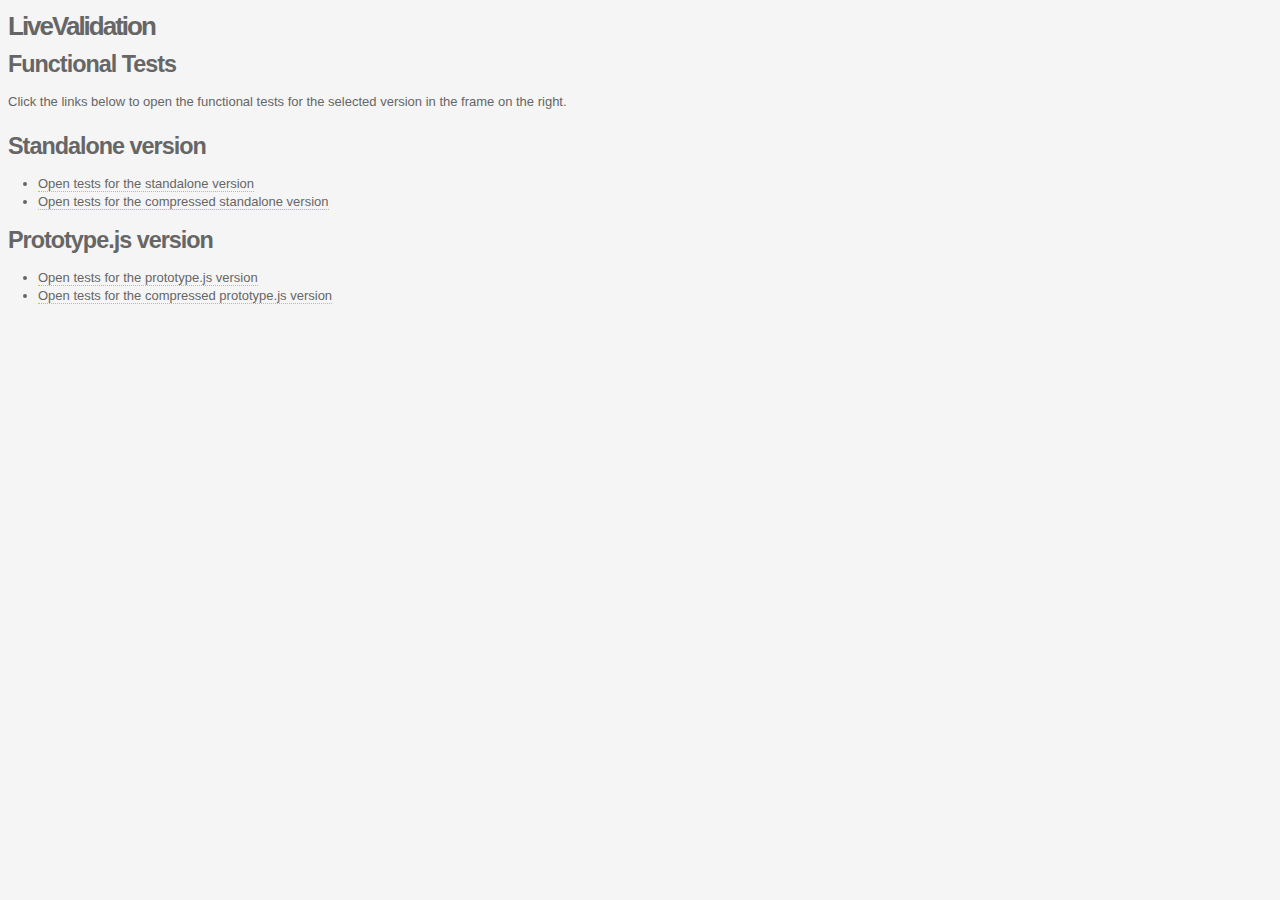
<file: test/functional/index.html>
<!DOCTYPE html PUBLIC "-//W3C//DTD XHTML 1.0 Transitional//EN"
        "http://www.w3.org/TR/xhtml1/DTD/xhtml1-transitional.dtd">
<html xmlns="http://www.w3.org/1999/xhtml" xml:lang="en" lang="en">
<head>
  <title>LiveValidation Unit test menu</title>
  <meta http-equiv="content-type" content="text/html; charset=utf-8" />
  <link rel="stylesheet" href="../css/standard.css" type="text/css" />
  <style type="text/css" >
    body { background-color: #f5f5f5; }
    a { color: #666666; }
  </style>
</head>
<body>

  <h1>LiveValidation</h1>
  <h2>Functional Tests</h2>

  <p>Click the links below to open the functional tests for the selected version in the frame on the right.</p>

  <h2>Standalone version</h2>
  <ul>
    <li><a href="livevalidation_standalone_functional_tests.html" target="test">Open tests for the standalone version</a></li>
    <li><a href="livevalidation_standalone_compressed_functional_tests.html" target="test">Open tests for the compressed standalone version</a></li>
  </ul>

  <h2>Prototype.js version</h2>
  <ul>
    <li><a href="livevalidation_prototype_functional_tests.html" target="test">Open tests for the prototype.js version</a></li>
    <li><a href="livevalidation_prototype_compressed_functional_tests.html" target="test">Open tests for the compressed prototype.js version</a></li>
  </ul>


</body>
</html>
</file>
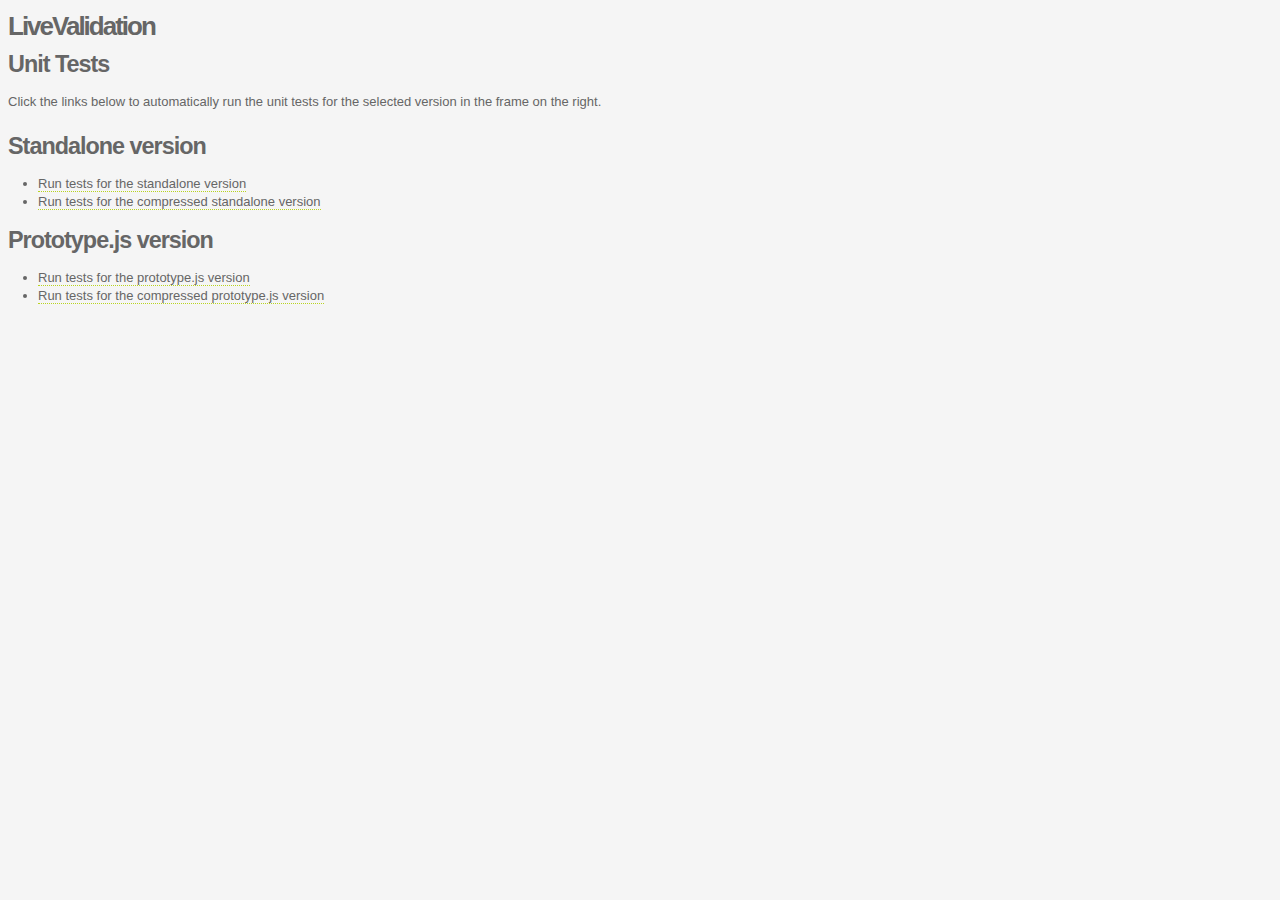
<file: test/unit/index.html>
<!DOCTYPE html PUBLIC "-//W3C//DTD XHTML 1.0 Transitional//EN"
        "http://www.w3.org/TR/xhtml1/DTD/xhtml1-transitional.dtd">
<html xmlns="http://www.w3.org/1999/xhtml" xml:lang="en" lang="en">
<head>
  <title>LiveValidation Unit test menu</title>
  <meta http-equiv="content-type" content="text/html; charset=utf-8" />
  <link rel="stylesheet" href="../css/standard.css" type="text/css" />
  <style type="text/css" >
    body { background-color: #f5f5f5; }
    a { color: #666666; }
  </style>
</head>
<body>

  <h1>LiveValidation</h1>
  <h2>Unit Tests</h2>

  <p>Click the links below to automatically run the unit tests for the selected version in the frame on the right.</p>
  
  <h2>Standalone version</h2>
  <ul>
    <li><a href="livevalidation_standalone_unit_tests.html" target="test">Run tests for the standalone version</a></li>
		<li><a href="livevalidation_standalone_compressed_unit_tests.html" target="test">Run tests for the compressed standalone version</a></li>
  </ul>

  <h2>Prototype.js version</h2>
  <ul>
    <li><a href="livevalidation_prototype_unit_tests.html" target="test">Run tests for the prototype.js version</a></li>
    <li><a href="livevalidation_prototype_compressed_unit_tests.html" target="test">Run tests for the compressed prototype.js version</a></li>
	</ul>


</body>
</html>
</file>
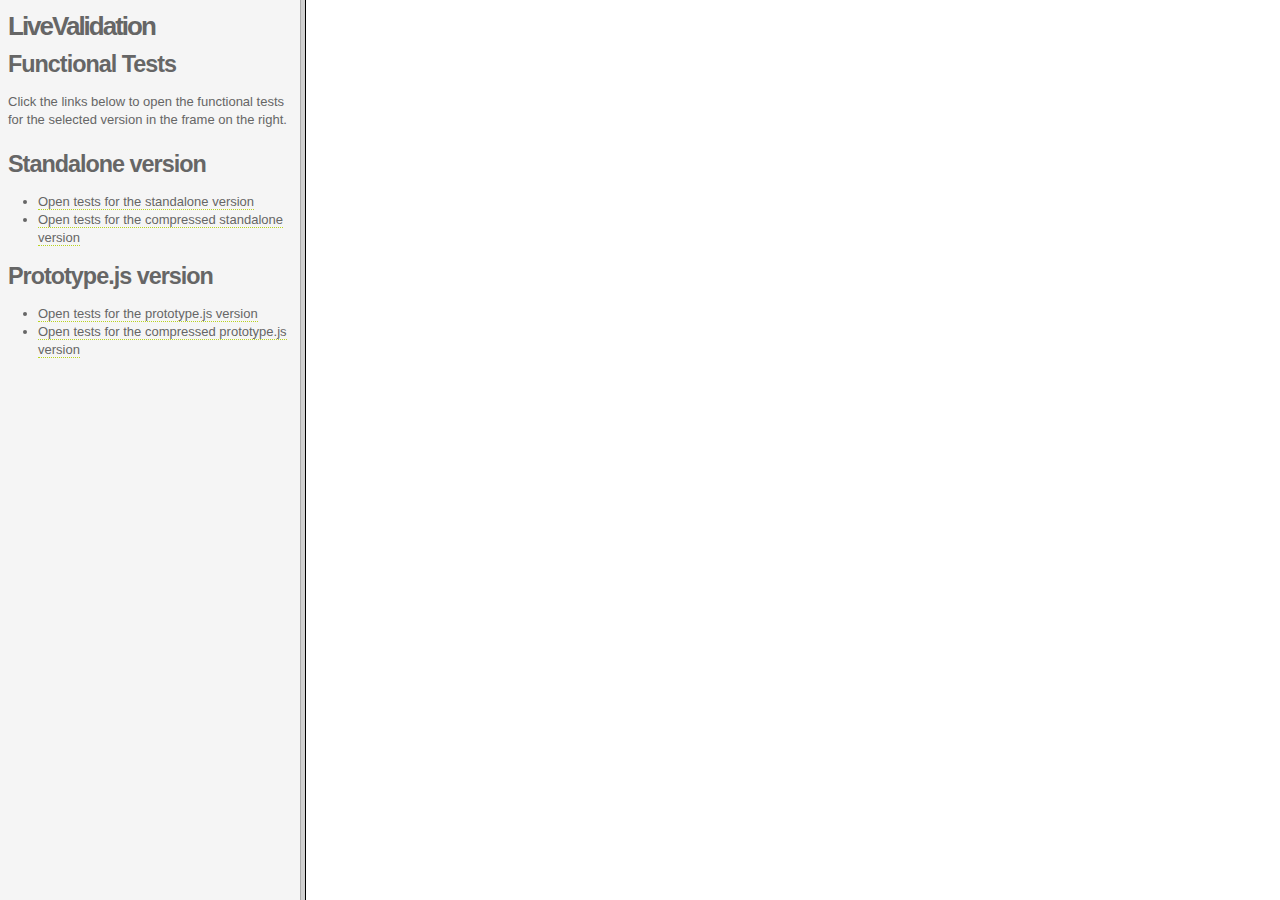
<file: test/run_functional_tests.html>
<!DOCTYPE html PUBLIC "-//W3C//DTD XHTML 1.0 Frameset//EN" 
  "http://www.w3.org/TR/xhtml1/DTD/xhtml1-frameset.dtd">
<html xmlns="http://www.w3.org/1999/xhtml" xml:lang="en" lang="en">
  <head>
    <meta http-equiv="Content-type" content="text/html; charset=utf-8" />
    <title>LiveValidation Functional Tests</title>
  </head>

  <frameset cols="300,*">
    <frame name="menu" src="functional/index.html" />
    <frame name="test" />
  </frameset>

  <noframes>
    <body>
      Hellooooooooooo!
    </body>
  </noframes>

</html>
</file>
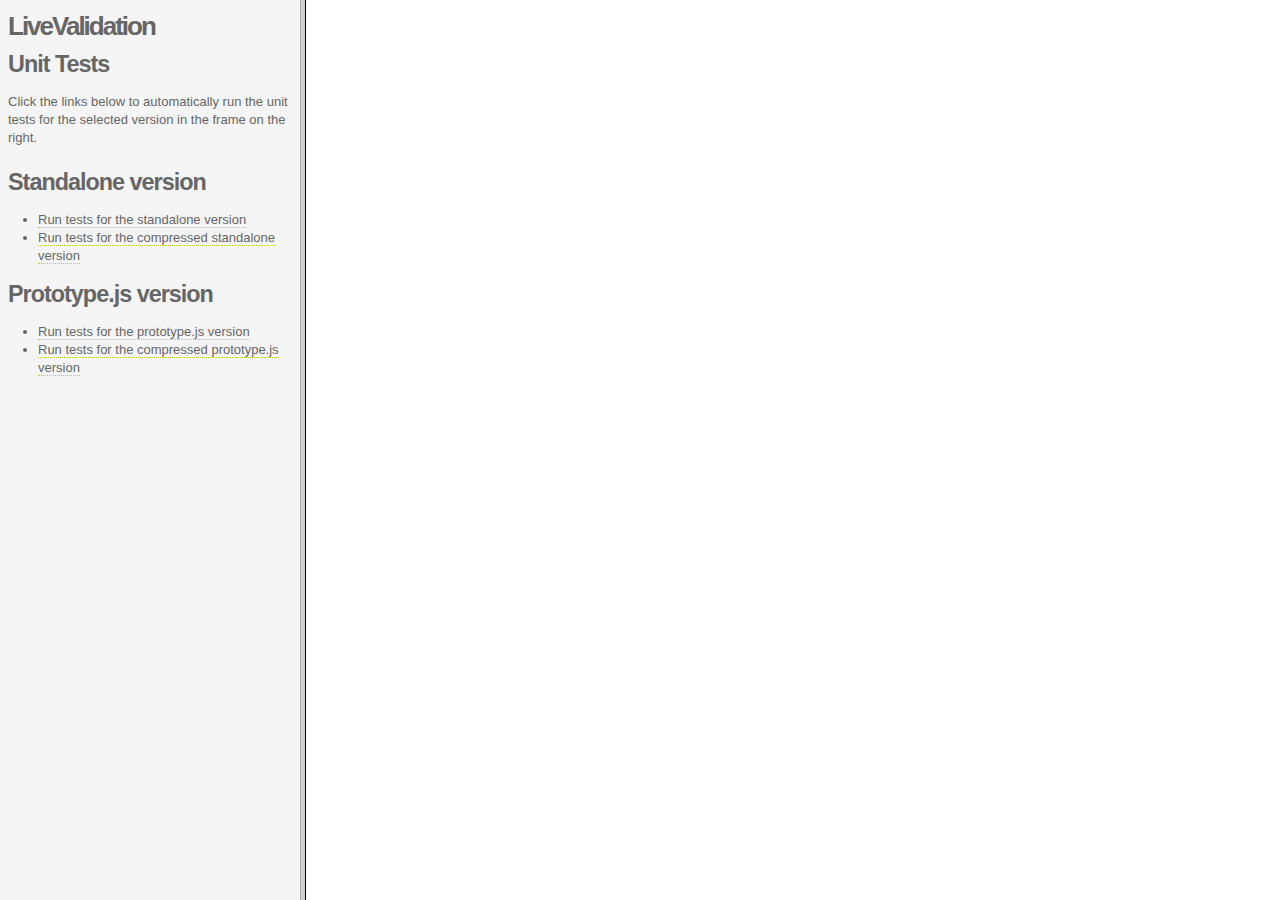
<file: test/run_unit_tests.html>
<!DOCTYPE html PUBLIC "-//W3C//DTD XHTML 1.0 Frameset//EN" 
  "http://www.w3.org/TR/xhtml1/DTD/xhtml1-frameset.dtd">
<html xmlns="http://www.w3.org/1999/xhtml" xml:lang="en" lang="en">
  <head>
    <meta http-equiv="Content-type" content="text/html; charset=utf-8" />
    <title>LiveValidation Unit Tests</title>
  </head>

  <frameset cols="300,*">
    <frame name="menu" src="unit/index.html" />
    <frame name="test" />
  </frameset>

  <noframes>
    <body>
      Hellooooooooooo!
    </body>
  </noframes>

</html>
</file>
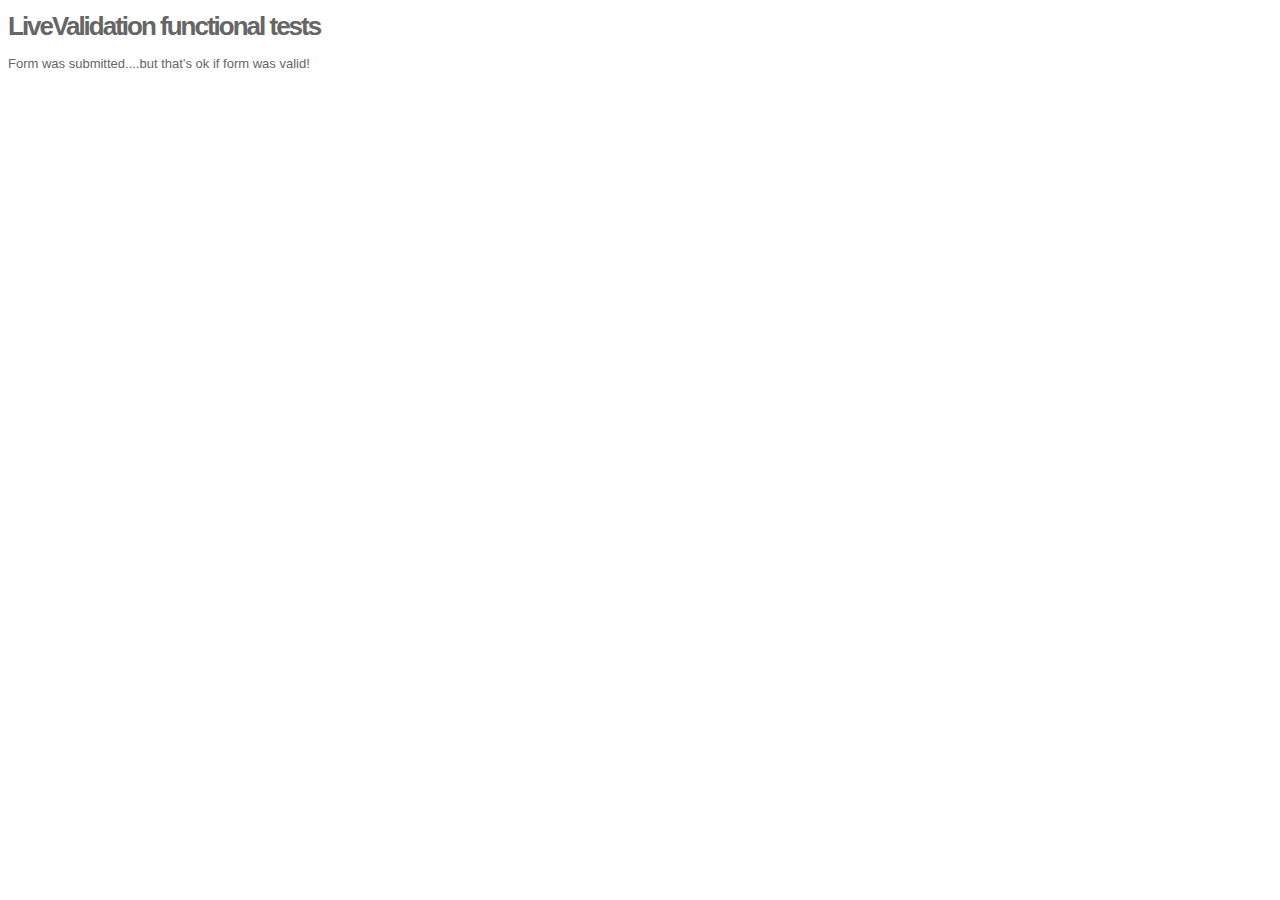
<file: test/functional/livevalidation_functional_tests_submit_to_me.html>
<!DOCTYPE html PUBLIC "-//W3C//DTD XHTML 1.0 Transitional//EN"
        "http://www.w3.org/TR/xhtml1/DTD/xhtml1-transitional.dtd">
<html xmlns="http://www.w3.org/1999/xhtml" xml:lang="en" lang="en">
<head>
  <title>LiveValidation functional tests form submitted</title>
  <meta http-equiv="content-type" content="text/html; charset=utf-8" />
  <link rel="stylesheet" href="../css/standard.css" type="text/css" />
  <link rel="stylesheet" href="../css/test.css" type="text/css" />
</head>
<body>
  <h1>LiveValidation functional tests</h1>
  <div id="testlog">Form was submitted....but that&rsquo;s ok if form was valid!</div>
</body>
</html>
</file>
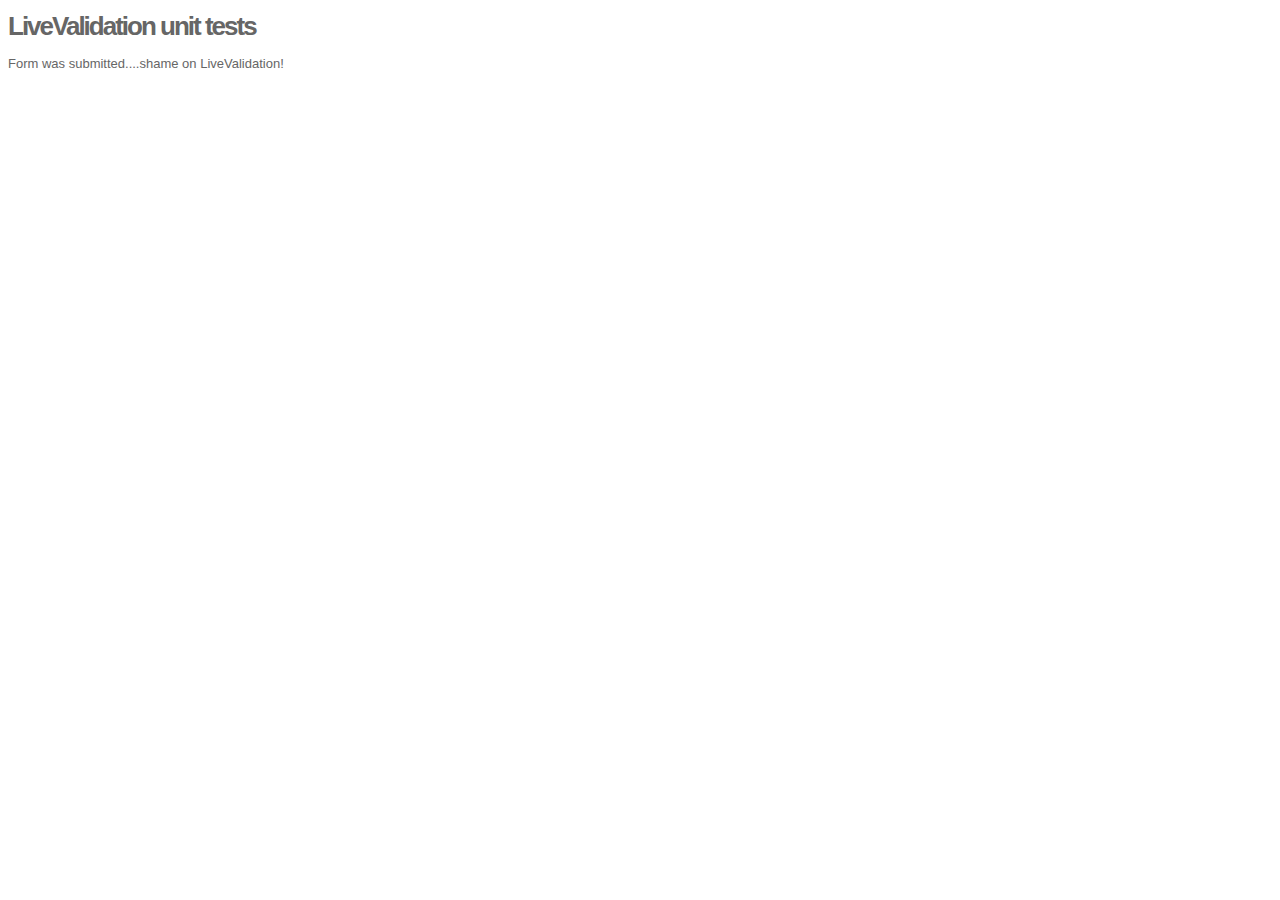
<file: test/unit/livevalidation_unit_tests_submit_to_me.html>
<!DOCTYPE html PUBLIC "-//W3C//DTD XHTML 1.0 Transitional//EN"
        "http://www.w3.org/TR/xhtml1/DTD/xhtml1-transitional.dtd">
<html xmlns="http://www.w3.org/1999/xhtml" xml:lang="en" lang="en">
<head>
  <title>LiveValidation unit tests form submitted</title>
  <meta http-equiv="content-type" content="text/html; charset=utf-8" />
  <link rel="stylesheet" href="../css/standard.css" type="text/css" />
  <link rel="stylesheet" href="../css/test.css" type="text/css" />
</head>
<body>
  <h1>LiveValidation unit tests</h1>
  <div id="testlog">Form was submitted....shame on LiveValidation!</div>
</body>
</html>
</file>
<file: test/css/standard.css>
/******************************* standard stuff *************************************/

body{
  font-family: arial, helvetica, sans-serif;
  font-size:   13px;
  line-height: 18px;
  color: #666666;
}

h1 { font-size: 200%; letter-spacing: -2px; margin-bottom: 20px; }

h2 { font-size: 180%; letter-spacing: -1px; margin-bottom: 20px; }

h3 { font-size: 150%; letter-spacing: -1px; margin-bottom: 20px; }

h4 { font-size: 120%; letter-spacing: -1px; margin-bottom: 20px; font-weight:bold;}

a { 
  outline:none;
  color: #B9D420;
  text-decoration: none;
  border-bottom: 1px dotted #B9D420;
}
a:visited { color: #B9D420; }
a:hover { 
  /*color: #ffffff; 
  background-color:#ff5398;*/
  color: #009900;
  border-bottom: 1px solid; 
}

strong {
  font-weight:bold;
}

em {
  font-style: italic;
}

p {
  margin: 0.5em 0;
  padding-bottom: 0.5em;
}

blockquote {
    color:#888888;
    text-indent:37px;
    background:transparent url(../images/generic/blockquote.png) top left no-repeat;
}

cite {
  font-weight: bold;
}

pre {
  padding: 10px;
  font-size: 11px;
  background-color:#f7f7f7;
  padding:2%;
  border:1px solid #e3e3e3;
  margin:0;
  line-height:140%;
 
  /* make lines wrap in pre tag - browser specific so not valid css - lousy browsers */
  white-space: pre-wrap;       /* css-3 */
  white-space: -moz-pre-wrap;  /* Mozilla, since 1999 */
  white-space: -pre-wrap;      /* Opera 4-6 */
  white-space: -o-pre-wrap;    /* Opera 7 */
  word-wrap: break-word;       /* Internet Explorer 5.5+ */
}

code {
  font-family: monaco,"lucida console","courier new",courier,serif;
  font-size-adjust: none;    
  font-stretch: normal;
  font-style: normal;
  font-variant: normal;
  font-weight: normal;
  line-height: normal;
}


/******************************** link helpers **************************************/

/** .doGoodLink (green) **/

a.doGoodLink, a.doGoodLink:visited {
  color:#67B335;
  text-decoration: none;
  border-bottom: 1px dotted #67B335;
}

a.doGoodLink:hover { 
  background:#67B335;
  color:#ffffff;
}

/** .doBadLink (red) **/

a.doBadLink, a.doBadLink:visited {
  color:#ff0000;
  text-decoration: none;
  border-bottom: 1px dotted #ff0000;
}

a.doBadLink:hover { 
  color:#ffffff;
	background: #ff0000;
}


/*********************************** forms *****************************************/

label { font-weight: bold; }

input, select {
  width:100px;
}

input, textarea, select {
  border:1px solid #aaaaaa;
  padding:2px;
  background:#ffffff url(../images/generic/inputBg.gif) top left no-repeat;
  margin-top:2px;
}

input.checkbox {
  width:15px;
  background:none;
  border:0;
}

input.radio_button {
  width:15px;
  background:none;
  border:0;
}

input.small, select.small {
  width:50px;
}

input.large, select.large {
  width:200px;
}

input.extra_large, select.extra_large {
  width:300px;
}

input:hover, textarea:hover, select:hover {
  border:1px solid #888888;
}

input:active, textarea:active, select:active {
  border:1px solid #888888;
}

input.submit {
  background:#ffffff url(../images/generic/submitBg.png) -20px 0 no-repeat;
  color:#ffffff;
}

input.submit:hover {
  
  cursor: pointer;
}

textarea {
  width:300px;
  height: 200px;
}

textarea.deep {
  height:350px;
}

textarea.shallow {
  height:50px;
}

fieldset {
  background:#f7f7f7;
  padding:2%;
  border:1px solid #e3e3e3;
  margin:0;
}

legend {
  font-weight:bold;
  font-size: 120%; 
  letter-spacing: -1px;
  color:#666666;
}

/******************************** images ****************************************/

img {
  padding:2px;
  border: 2px solid #cccccc;
  background-color: #eeeeee;
}

/******************************** tables ***************************************/

table {
  border: 1px solid #999999;
}

thead {
  color: #ffffff;
  background: #999999 url(../images/generic/theadBg.jpg) top left repeat-x;
  border-bottom: 1px solid #999999;
}

tr.odd { background-color: #eeeeee; }

th, td {
  padding:3px;
  border-right: 1px solid #999999;
}

/********************************** lists **************************************/

ol li {
  list-style-type: decimal;
}

ul li {
  list-style-type: disc;
}

ol, ul, dl {
  padding-left: 30px;
}

dd {
  margin:0 0 4px 0;
  background-color: #eeeeee;
  padding:10px;
}

/******************************** flash ****************************************/

#flash {
  background:#FFFFCC;
  border:1px solid #FFCC33;
  padding:10px 0;
  text-indent:10px;
}

/******************************* pagination *************************************/

.pagination {
  padding: 3px;
  margin: 3px;
}
.pagination a {
  padding: 2px 5px 2px 5px;
  margin: 2px;
  border: 1px solid #aaaadd;
  text-decoration: none;
  color: #000099;
}
.pagination a:hover, .pagination a:active {
  border: 1px solid #000099;
  color: #000;
}
.pagination span.current {
  padding: 2px 5px 2px 5px;
  margin: 2px;
  border: 1px solid #000099;
  font-weight: bold;
  background-color: #000099;
  color: #FFF;
}
.pagination span.disabled {
  padding: 2px 5px 2px 5px;
  margin: 2px;
  border: 1px solid #eee;
  color: #ddd;
}
</file>
<file: test/css/test.css>
#log {
  padding-bottom: 1em;
  border-bottom: 2px solid #000000;
  margin-bottom: 2em;
}

#logsummary {
  margin-bottom: 1em;
  padding: 1ex;
  border: 1px solid #e3e3e3;
  font-weight: bold;
  background:#f7f7f7;
}

#logtable {
  width:100%;
  border-collapse: collapse;
  border: 1px solid #666666;
}

#logtable td, #logtable th {
  text-align: left;
  padding: 3px 8px;
  border: 1px solid #666666;
}

#logtable td {
    border-bottom: 1px dotted #666666;
    border-top: 1px dotted #666666;
}

#logtable .passed {
  background-color: #ccffcc;
}

#logtable .failed, #logtable .error {
  background-color: #ffcccc;
}

#logtable .nameCell {
  cursor: pointer;
}
</file>
